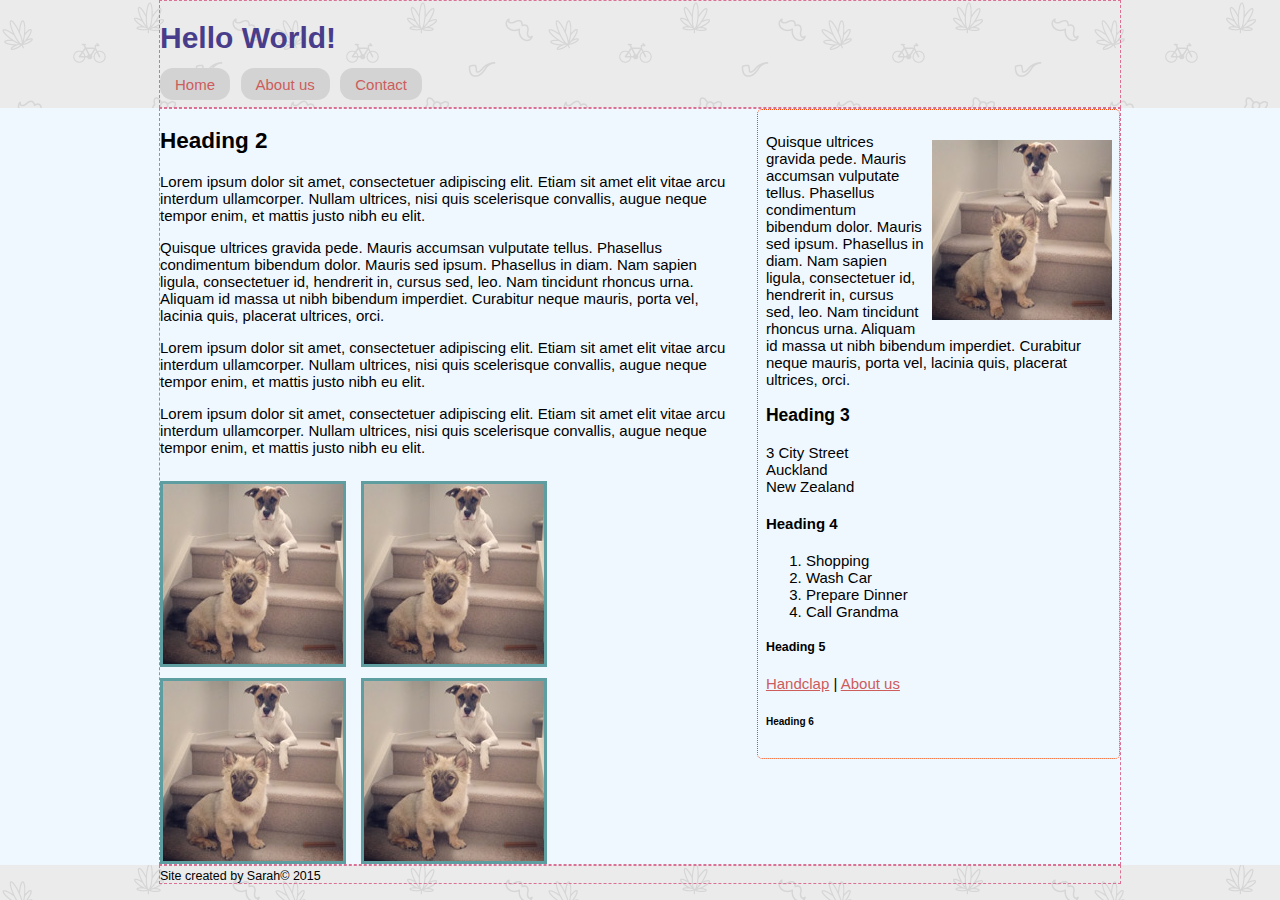
<file: index.html>
<!DOCTYPE html>
<html>
<head>

    <meta charset="utf-8">

    <title>The Website Title - Home</title>

    <meta name="robots" content="index, follow, noodp, noydir">

    <meta name="description" content="The page description goes here." />

    <meta name="viewport" content="width=device-width, initial-scale=1">

    <!--[if lt IE 9]>
    <script src="//html5shiv.googlecode.com/svn/trunk/html5.js"></script>
    <![endif]-->

    <link rel="stylesheet" href="styles.css">

</head>
<body>

    <header>

        <h1>Hello World!</h1>

        <nav>
            <ul class="clearfix">
                <li><a href="index.html">Home</a></li>
                <li><a href="about.html">About us</a></li>
                <li><a href="#">Contact</a></li>
            </ul>
        </nav>

    </header>

    <div id="wrapper">

        <div id="container" class="clearfix">

            <main>

                <h2>Heading 2</h2>
                <p>Lorem ipsum dolor sit amet, consectetuer adipiscing elit. Etiam sit amet
                    elit vitae arcu interdum ullamcorper. Nullam ultrices, nisi quis scelerisque
                    convallis, augue neque tempor enim, et mattis justo nibh eu elit.</p>

                <p>Quisque ultrices gravida pede. Mauris accumsan vulputate tellus.
                    Phasellus condimentum bibendum dolor. Mauris sed ipsum. Phasellus in diam.
                    Nam sapien ligula, consectetuer id, hendrerit in, cursus sed, leo.
                    Nam tincidunt rhoncus urna. Aliquam id massa ut nibh bibendum imperdiet.
                    Curabitur neque mauris, porta vel, lacinia quis, placerat ultrices, orci.</p>

                <p>Lorem ipsum dolor sit amet, consectetuer adipiscing elit. Etiam sit amet
                    elit vitae arcu interdum ullamcorper. Nullam ultrices, nisi quis scelerisque
                    convallis, augue neque tempor enim, et mattis justo nibh eu elit.</p>

                <p>Lorem ipsum dolor sit amet, consectetuer adipiscing elit. Etiam sit amet
                    elit vitae arcu interdum ullamcorper. Nullam ultrices, nisi quis scelerisque
                    convallis, augue neque tempor enim, et mattis justo nibh eu elit.</p>

                <ul class="gallery">
                    <li>
                        <div class="item">
                            <a href="#">
                                <img src="images/cute-doggies.jpg" alt="Puppies Diesel and Thor">
                                <span>Gallery One</span>
                            </a>
                        </div>
                    </li>
                    <li>
                        <div class="item">
                            <a href="#">
                                <img src="images/cute-doggies.jpg" alt="Puppies Diesel and Thor">
                                <span>Gallery Two</span>
                            </a>
                        </div>
                    </li>
                    <li>
                        <div class="item">
                            <a href="#">
                                <img src="images/cute-doggies.jpg" alt="Puppies Diesel and Thor">
                                <span>Gallery Three</span>
                            </a>
                        </div>
                    </li>
                    <li>
                        <div class="item">
                            <a href="#">
                                <img src="images/cute-doggies.jpg" alt="Puppies Diesel and Thor">
                                <span>Gallery Four</span>
                            </a>
                        </div>
                    </li>
                </ul>
            </main>

            <div id="secondary">



            <p><a href="about.html"><img class="align-right transform" src="images/cute-doggies.jpg" alt="Puppies Diesel and Thor"></a>Quisque ultrices gravida pede. Mauris accumsan vulputate tellus.
                Phasellus condimentum bibendum dolor. Mauris sed ipsum. Phasellus in diam.
            Nam sapien ligula, consectetuer id, hendrerit in, cursus sed, leo.
            Nam tincidunt rhoncus urna. Aliquam id massa ut nibh bibendum imperdiet.
            Curabitur neque mauris, porta vel, lacinia quis, placerat ultrices, orci.</p>

            <h3>Heading 3</h3>

            <p>3 City Street<br>Auckland<br>New Zealand</p>

            <h4>Heading 4</h4>

            <ol>
                <li>Shopping</li>
                <li>Wash Car</li>
                <li>Prepare Dinner</li>
                <li>Call Grandma</li>
            </ol>

            <h5>Heading 5</h5>

            <a href="http://clap.resn.co.nz" rel="external" target="blank">Handclap</a> |
            <a href="about.html">About us</a>

            <h6>Heading 6</h6>

            </div> <!-- #secondary -->

        </div> <!-- #container -->

    </div> <!-- #wrapper -->



    <footer>
            <small>Site created by Sarah&copy; 2015</small>
    </footer>

</body>
</html>
</file>
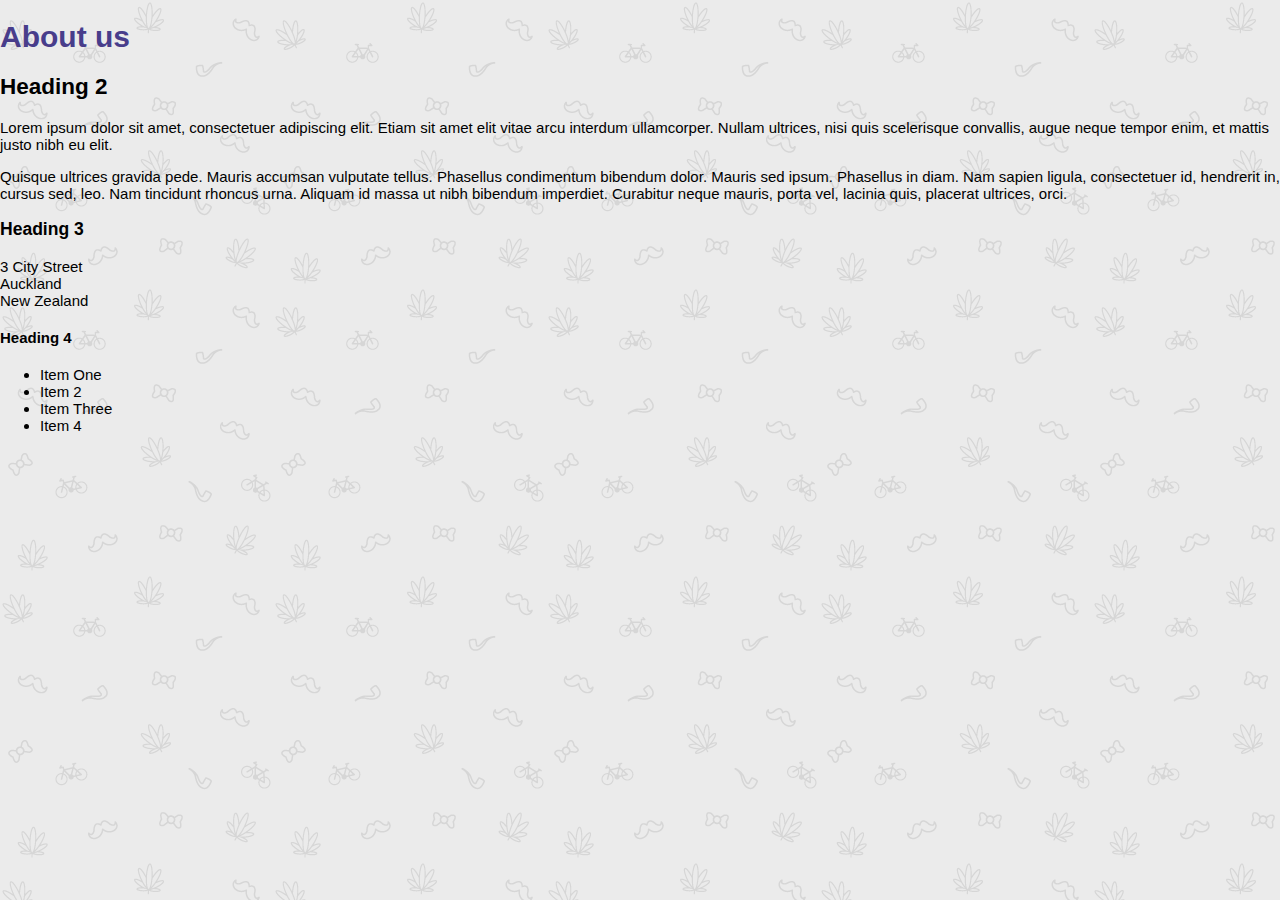
<file: about.html>
<!DOCTYPE html>
<html>
<head>

    <meta charset="utf-8">

    <title>The Website Title - About us</title>

    <meta name="robots" content="index, follow, noodp, noydir">

    <meta name="description" content="The page description goes here." />

    <meta name="viewport" content="width=device-width, initial-scale=1">

    <!--[if lt IE 9]>
    <script src="//html5shiv.googlecode.com/svn/trunk/html5.js"></script>
    <![endif]-->

    <link rel="stylesheet" href="styles.css">

</head>
<body>

    <h1>About us</h1>

    <h2>Heading 2</h2>

    <p>Lorem ipsum dolor sit amet, consectetuer adipiscing elit. Etiam sit amet
        elit vitae arcu interdum ullamcorper. Nullam ultrices, nisi quis scelerisque
        convallis, augue neque tempor enim, et mattis justo nibh eu elit.</p>

    <p>Quisque ultrices gravida pede. Mauris accumsan vulputate tellus.
        Phasellus condimentum bibendum dolor. Mauris sed ipsum. Phasellus in diam.
        Nam sapien ligula, consectetuer id, hendrerit in, cursus sed, leo.
        Nam tincidunt rhoncus urna. Aliquam id massa ut nibh bibendum imperdiet.
        Curabitur neque mauris, porta vel, lacinia quis, placerat ultrices, orci.</p>

    <h3>Heading 3</h3>

    <p>3 City Street<br>Auckland<br>New Zealand</p>

    <h4>Heading 4</h4>

    <ul>
        <li>Item One</li>
        <li>Item 2</li>
        <li>Item Three</li>
        <li>Item 4</li>
    </ul>

</body>
</html>
</file>
<file: styles.css>
body {
    background: url(images/sativa.png);
    margin:0;
    font-size: 15px;
    font-family:"Verdana", Geneva, sans-serif;
}

a {
    color: indianred;
}

a:hover {
    color:purple;
}

h1 {
    color:darkslateblue;
}

/* Layout
------------------------------*/

header,
footer,
#container {
    width: 90%;
    max-width: 960px;
    margin: 0 auto;
    border: 1px dashed palevioletred;
}

#wrapper {
    background: aliceblue;
}

/* Navigation
-------------------------------*/

nav ul {
    padding: 0;
}

nav ul li {
    float:left;
    margin-right:.7em;
    list-style:none;
}

nav ul li a{
    background: lightgrey;
    text-decoration: none;
    padding: .5em 1em;
    border-radius: 13px;
    -o-transition: all 1s ease-in-out;
    -moz-transition: all 1s ease-in-out;
    -webkit-transition: all 1s ease-in-out;
    transition: all 1s ease-in-out;
}

nav ul li a:hover {
    background: lightpink;
}

/* Float
-------------------------------*/

.align-right {
    float: right;
    margin: .5em 0 .5em .5em;
}

.align-left {
    float: left;
    margin: .5em .5em .5em 0;
}

.align-center {
    margin: 1em auto;
    display:block;
}

/* Transform
-------------------------------*/

.transform {
    transition: all 1s ease-in-out;
}

.transform:hover {
    /*transform: rotate(-10deg);*/
    /*transform: scale(1.2);*/
    transform: skewx(-20deg);
}

/* Gallery
-------------------------------*/

.gallery{
    padding:0;
}

.gallery li {
    float: left;
    margin: .7em 1em 0 0;
    list-style: none;
}

.gallery img {
    border: 3px solid cadetblue;
}

.gallery img:hover {
    border: 3px solid darkgreen;
}

.gallery li div.item {
    position: relative;
    overflow: hidden;
}

.gallery img {
    display: block;
}

.gallery li div.item span {
    text-align: center;
    position: absolute;
    bottom: -50px;
    left: 0;
    background: rgba(250,250,250,0.8);
    width: 100%;
    padding: .7em 0 1.2em 0;
    transition: all 1s ease-in-out;
}

.gallery li div.item:hover span {
    bottom: 0;
}

/* Misc.
------------------------------------------*/

.clearfix:after {
    content:".";
    display:block;
    height: 0;
    clear:both;
    visibility:hidden;
}

@media screen and (min-width: 600px) {

    main {
        width: 60%;
        float:left;
    }

    #secondary {
        width: 36%;
        float:right;
        border-radius: 5px;
        padding: .5em;
        border: 1px dotted orangered;
        margin-top: 1em 0;
    }
}
</file>
